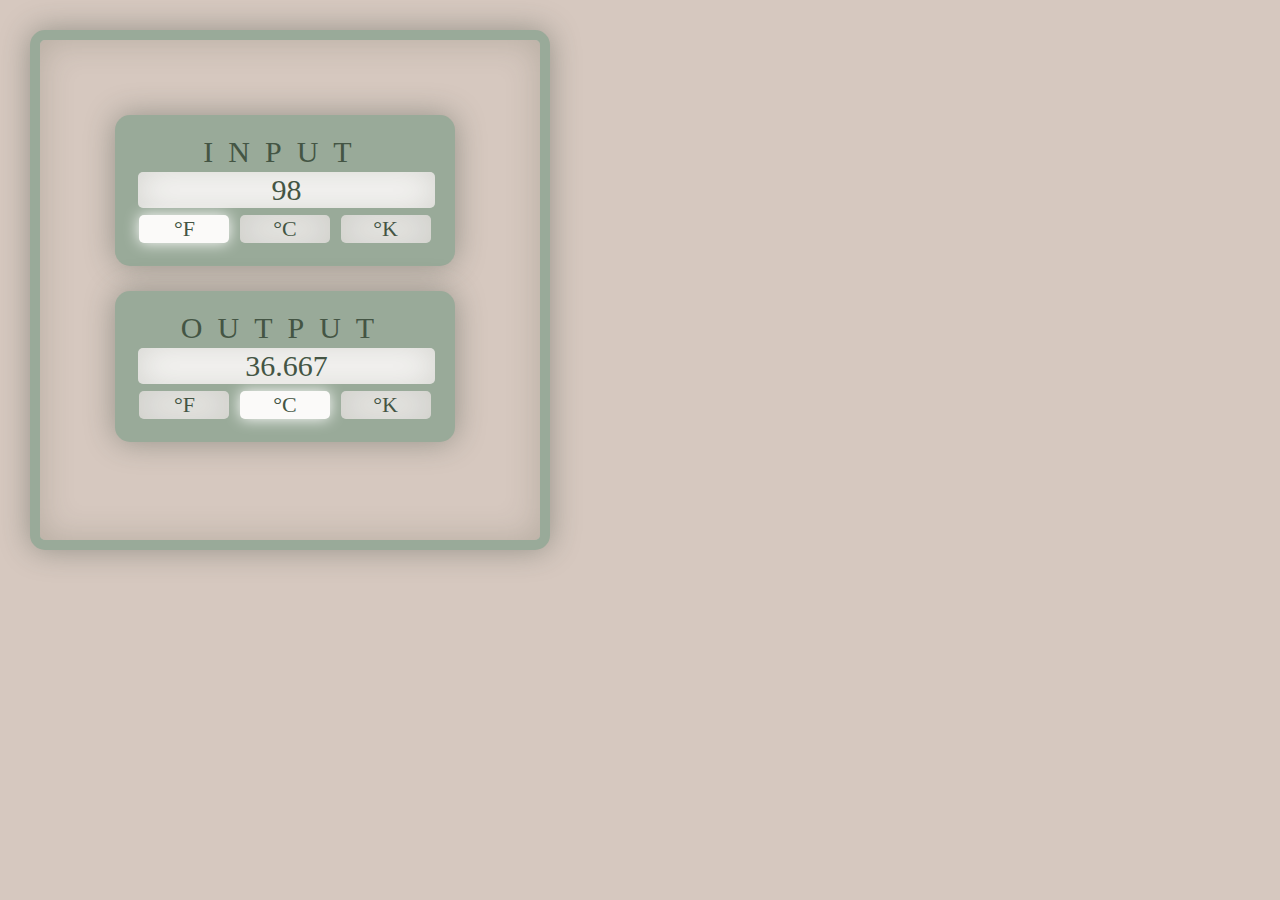
<file: index.html>
<!DOCTYPE html>
<html>
<head>
  <meta charset="UTF-8">
  <title>Temperature Converter</title>
    <link rel="stylesheet" href="style.css" media="screen" type="text/css" />
</head>

<body>

  <div id="temperature-converter">
        <div id="input-div" class="big-div">
          <div id="input-title" class="title-div">INPUT</div>
          <input type="text" id="input-text" value="98" /><br>
          <input type="button" value="°F" id="active-in" class="button-in" onclick="button_in_pressed(this)"/>
          <input type="button" value="°C" class="button-in" onclick="button_in_pressed(this)"/>
          <input type="button" value="°K" class="button-in" onclick="button_in_pressed(this)"/>
        </div>

        <div id="output-div" class="big-div">
          <div id="output-title" class="title-div">OUTPUT</div>
          <input type="text" id="output-text" value="36.667"/><br>
          <input type="button" value="°F" class="button-out" onclick="button_out_pressed(this)"/>
          <input type="button" value="°C" id="active-out" class="button-out" onclick="button_out_pressed(this)"/>
          <input type="button" value="°K" class="button-out" onclick="button_out_pressed(this)"/>
        </div>
</div>

  <script src="script.js"></script>

</body>
</html>
</file>
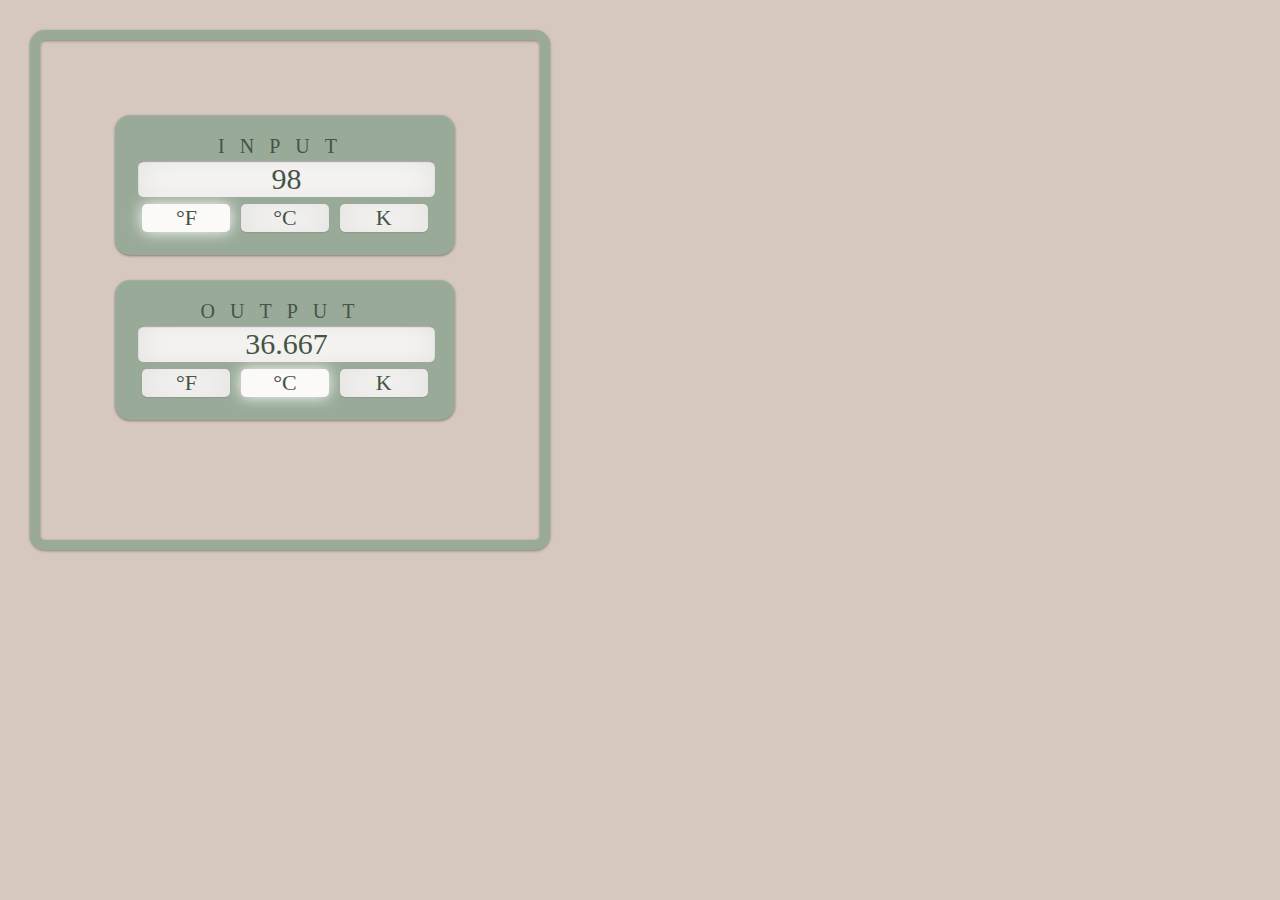
<file: TemperatureConverter/index.html>
<!DOCTYPE html>
<html>
<head>
  <meta charset="UTF-8">
  <title>Temperature Converter</title>
    <link rel="stylesheet" href="style.css" media="screen" type="text/css" />
</head>

<body>

  <div id="temperature-converter">
        <div id="input-div" class="big-div">
          <div id="input-title" class="title-div">INPUT</div>
          <input type="text" id="input-text" value="98" /><br>
          <input type="button" value="°F" id="active-in" class="button-in" onclick="button_in_pressed(this)"/>
          <input type="button" value="°C" class="button-in" onclick="button_in_pressed(this)"/>
          <input type="button" value="K" class="button-in" onclick="button_in_pressed(this)"/>
        </div>

        <div id="output-div" class="big-div">
          <div id="output-title" class="title-div">OUTPUT</div>
          <input type="text" id="output-text" value="36.667"/><br>
          <input type="button" value="°F" class="button-out" onclick="button_out_pressed(this)"/>
          <input type="button" value="°C" id="active-out" class="button-out" onclick="button_out_pressed(this)"/>
          <input type="button" value="K" class="button-out" onclick="button_out_pressed(this)"/>
        </div>
</div>

  <script src="script.js"></script>

</body>
</html>
</file>
<file: style.css>
body{
    background-color: #d6c8bf;
    margin: 0px;
    padding: 0px;
    align-content: center;

}
#temperature-converter {
    background-color: #d6c8bf;
    margin: 30px;
    padding: 50px;
    height: 400px;
    width: 400px;
    border-radius: 15px;
    box-shadow: inset 0px 0px 35px 0px rgba(56,61,38,.2), 0px 0px 30px 0px rgba(49,64,54,.4);
    border: 10px solid #9a9;
}
.big-div {
    margin: 25px;
    padding: 20px;
    background-color: #9a9;
    border-radius: 15px;
    text-align: center; 
    width: 300px;
    box-shadow: 0px 0px 30px 0px rgba(49,64,54,.4);
}
.title-div {
    font-size: 30px;
    color: #454;
    letter-spacing: 15px;
}
input[type="text"] {
    width: 97.5%;
    font-size: 30px;
    border-radius: 5px;
    border: none;
    color: #454;
    font-family: Times;
    text-align: center;
    background-color: #fbfaf9;
    box-shadow: inset 0px 0px 35px 0px rgba(56,61,38,.2);
    margin: 1.1%;
}
input[type="button"] {
    color: #454;
    font-family: Times;
    text-align: center;
    font-size: 22px;
    width: 30%;
    height: 60%;
    margin: 1.1%;
    border: none;
    border-radius: 5px;
    background-color: #f0efed;
    box-shadow: inset 0px 0px 35px 0px rgba(56,61,38,.2);
}
#active-in, #active-out {
    background-color: #fbfaf9;
    box-shadow: 0px 0px 15px 0px rgba(255,255,255,1);
}
</file>
<file: TemperatureConverter/style.css>
body{
    background-color: #d6c8bf;
    margin: 0px;
    padding: 0px;
    align-content: center;

}
#temperature-converter {
    background-color: #d6c8bf;
    margin: 30px;
    padding: 50px;
    height: 400px;
    width: 400px;
    border-radius: 15px;
    box-shadow: 0px 1px 3px rgba(56,61,38,.5) inset, 
                0px 1px 3px rgba(49,64,54,.5);
    border: 10px solid #9a9;
}
.big-div {
    margin: 25px;
    padding: 20px;
    background-color: #9a9;
    border-radius: 15px;
    text-align: center; 
    width: 300px;
    box-shadow: 0px 1px 3px -1px rgba(0,0,0,.4),
                0px 1px 3px 0px rgba(0,0,0,.2),
                0px 1px 1px rgba(255,255,255,.1) inset;
}
.title-div {
    font-family: Times;
    font-size: 20px;
    color: #454;
    letter-spacing: 15px;
}
input[type="text"] {
    width: 97.5%;
    font-size: 30px;
    border-radius: 5px;
    border: none;
    color: #454;
    font-family: Times;
    text-align: center;
    background-color: #fbfaf9;
    box-shadow: 0px 0px 35px rgba(0,0,0,.1) inset, 
                0px 1px 2px -1px rgba(0,0,0,1) inset;
    margin: 1.1%;
}
input[type="button"] {
    color: #454;
    font-family: Times;
    text-align: center;
    font-size: 22px;
    width: calc(33% - 11px);
    height: 60%;
    margin: 1.1%;
    border: none;
    border-radius: 5px;
    background-color: #fbfaf9;
    box-shadow: 0px 0px 35px rgba(0,0,0,.1) inset, 
                0px 1px 2px -1px rgba(0,0,0,.3);
}
#active-in, #active-out {
    background-color: #fbfaf9;
    box-shadow: 0px 0px 15px rgba(255,255,255,1);
}
</file>
